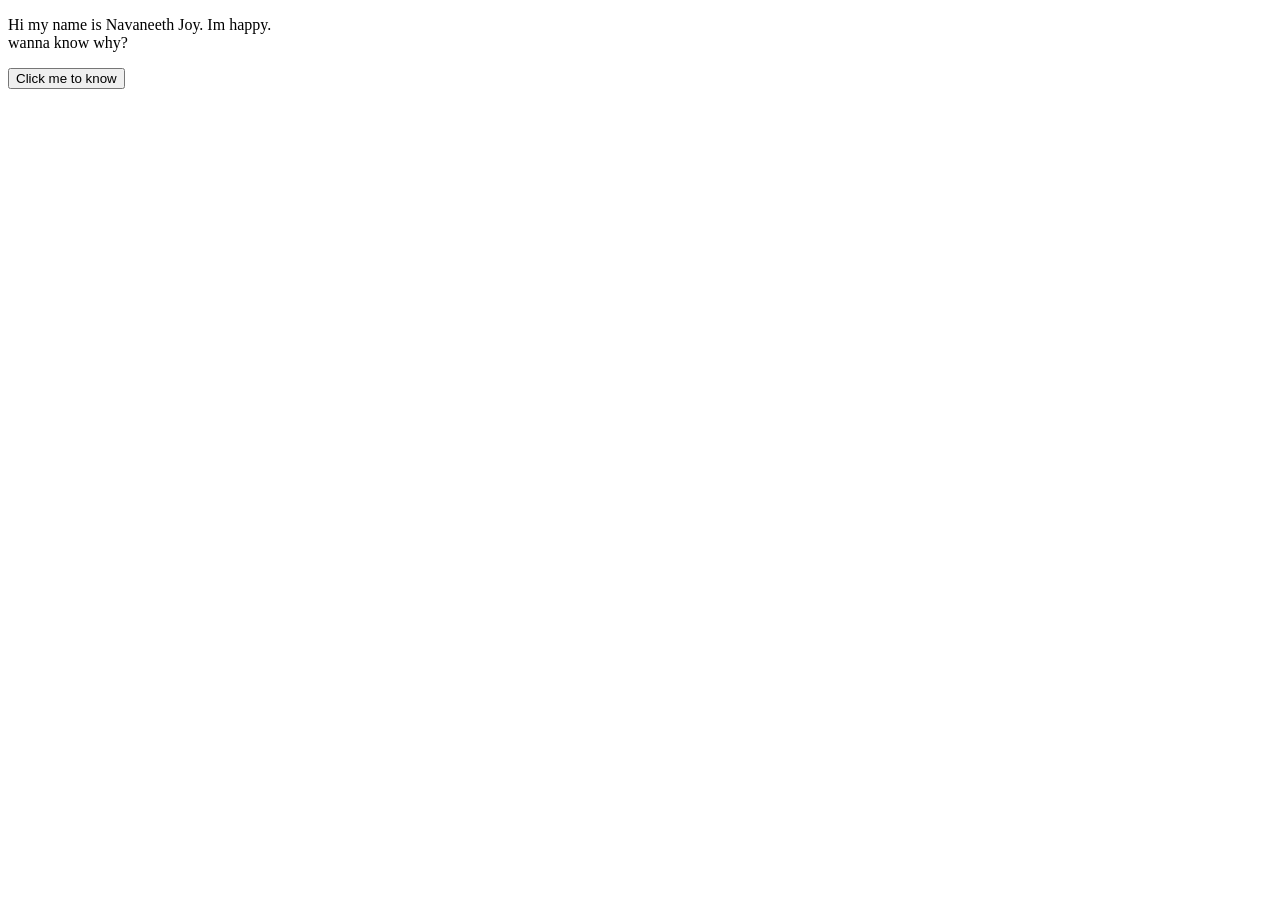
<file: index.html>
<!DOCTYPE html>
<html lang="en">
<head>
    <meta charset="UTF-8">
    <meta name="viewport" content="width=device-width, initial-scale=1.0">
    <title>Document</title>
</head>
<body>
    <p id="demo">Hi my name is Navaneeth Joy. Im happy. <br>wanna know why?</p>
    <button onclick="wannaKnow()">Click me to know</button>
    <script>
        function wannaKnow(){
             document.getElementById('demo').innerHTML="beacuse of Jesus..!";
        }
       
    </script>
</body>
</html>
</file>
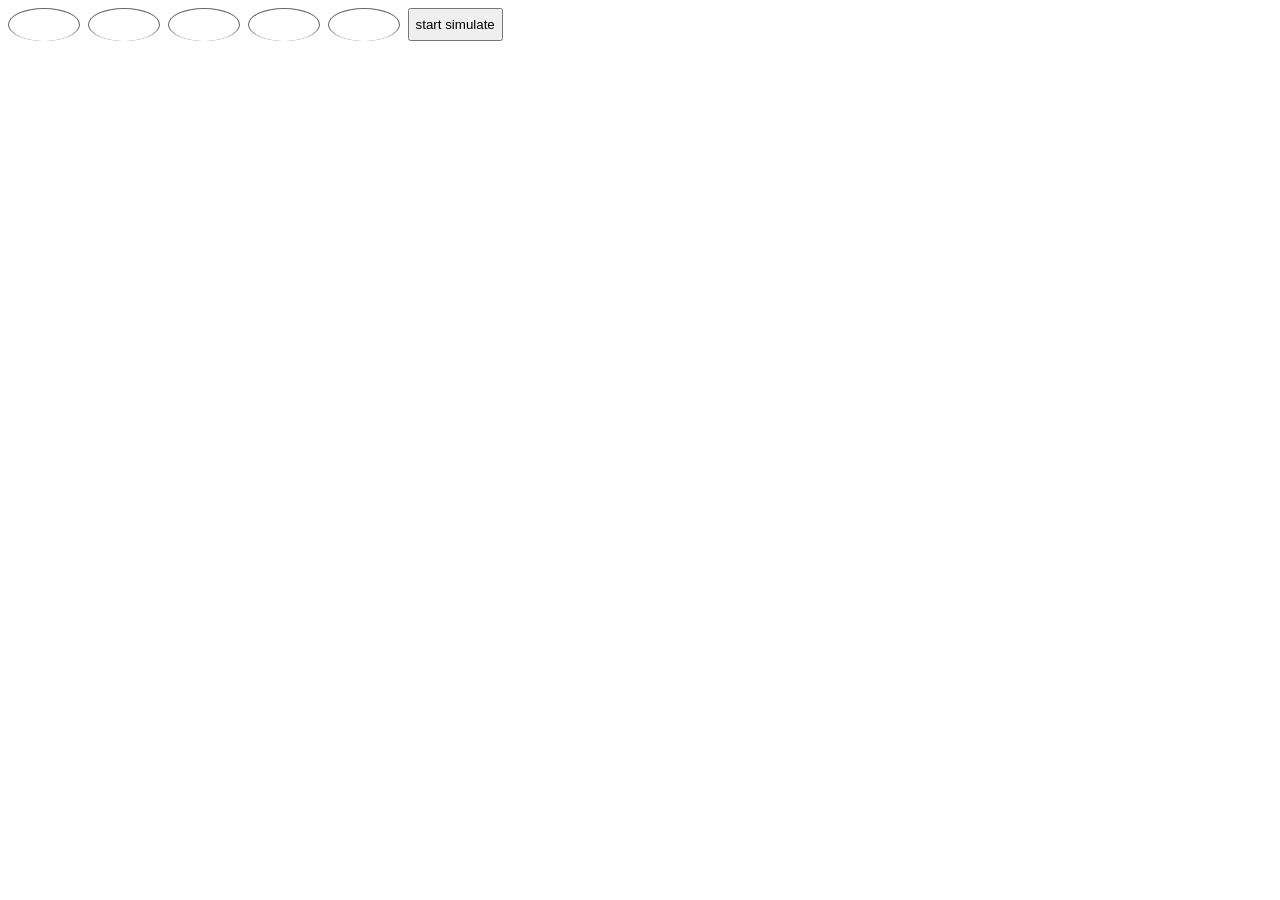
<file: F1timer/index.html>
<!DOCTYPE html>
<html lang="en">
<head>
    <meta charset="UTF-8">
    <meta name="viewport" content="width=device-width, initial-scale=1.0">
    <title>Document</title>
    <link rel="stylesheet" href="style.css">
</head>
<body>
    <div id="1" class="display"></div>
    <div id="2" class="display"></div>
    <div id="3" class="display"></div> 
    <div id="4" class="display"></div>
    <div id="5" class="display"></div> 
    <button onclick="displayCol()">start simulate</button>
    <script>
    function displayCol(){
        let interval = setInterval(function(){
            num1(1);
        },1000)
        let interval2 = setInterval(function(){
            num1(2);
        },2000);
        let interval3 = setInterval(function(){
            num1(3);
        },3000);
        let interval4 = setInterval(function(){
            num1(4);
        },4000)
        let interval5 = setInterval(function(){
            num1(5);
        },5000)
    }
    function num1(elementId){
        document.getElementById(elementId).style.background="red";
    }  
    
    </script>
</body>
</html>
</file>
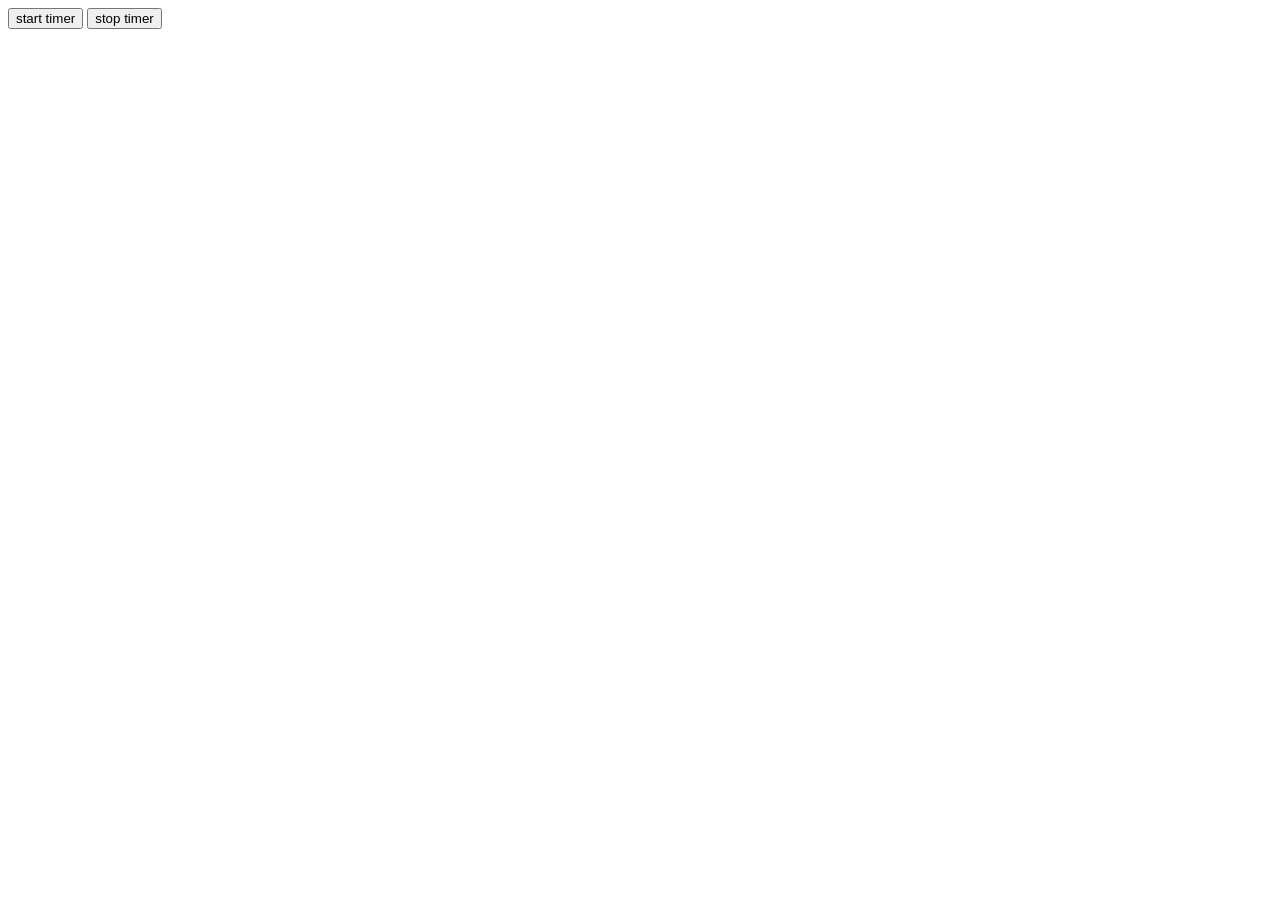
<file: functions/index.html>
<!DOCTYPE html>
<html lang="en">
<head>
    <meta charset="UTF-8">
    <meta name="viewport" content="width=device-width, initial-scale=1.0">
    <title>Document</title>
</head>
<body>
    <button onclick="startTimer()">start timer</button>
     <button onclick="stopTimer()">stop timer</button>
     <div id="blank">

     </div>
     <script>
        let timer;
        function startTimer(){
            timer=setTimeout(function(){
            document.getElementById("blank").innerHTML="finished"},5000)
        }
        function stopTimer(){
            clearTimeout(timer)
            document.getElementById("blank").innerHTML="timer has stoped";
        }
     </script>
</body>
</html>
</file>
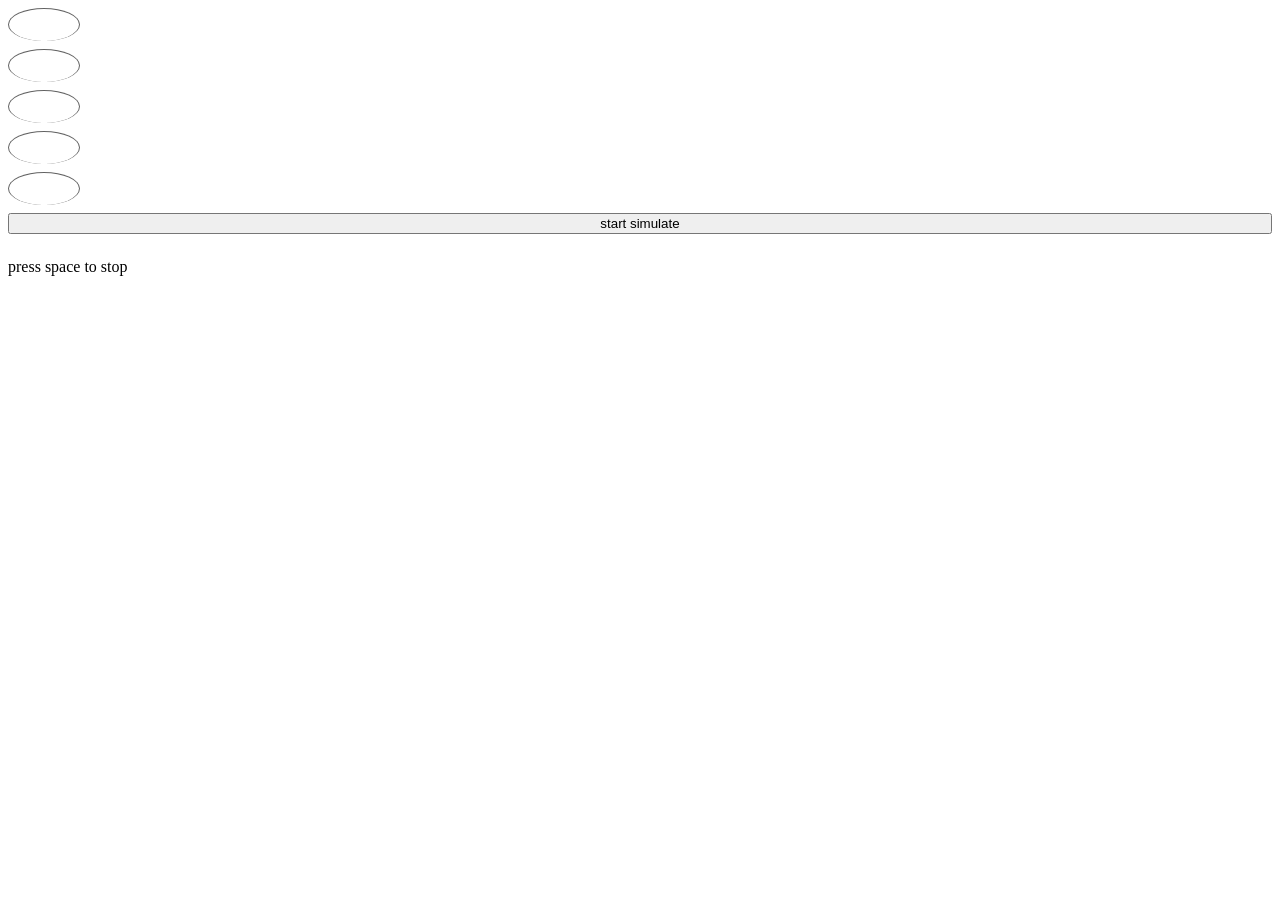
<file: F1timer/part1/index.html>
<!DOCTYPE html>
<html lang="en">
<head>
    <meta charset="UTF-8">
    <meta name="viewport" content="width=device-width, initial-scale=1.0">
    <title>Document</title>
    <link rel="stylesheet" href="style.css">
</head>
<body>
    <div id="1" class="display"></div>
    <div id="2" class="display"></div>
    <div id="3" class="display"></div> 
    <div id="4" class="display"></div>
    <div id="5" class="display"></div> 
    <button onclick="displayCol()">start simulate</button>
    <div class="content">
        <p>press space to stop</p>
    </div>

    <script>
    function displayCol(){
        let interval = setTimeout(function(){
            num1(1);
        },1000)
        let interval2 = setInterval(function(){
            num1(2);
        },2000);
        let interval3 = setInterval(function(){
            num1(3);
        },3000);
        let interval4 = setInterval(function(){
            num1(4);
        },4000)
        let interval5 = setInterval(function(){
            num1(5);
        },5000)
    }
    function num1(elementId){
        document.getElementById(elementId).style.background="red";
    }  
    
    </script>
</body>
</html>
</file>
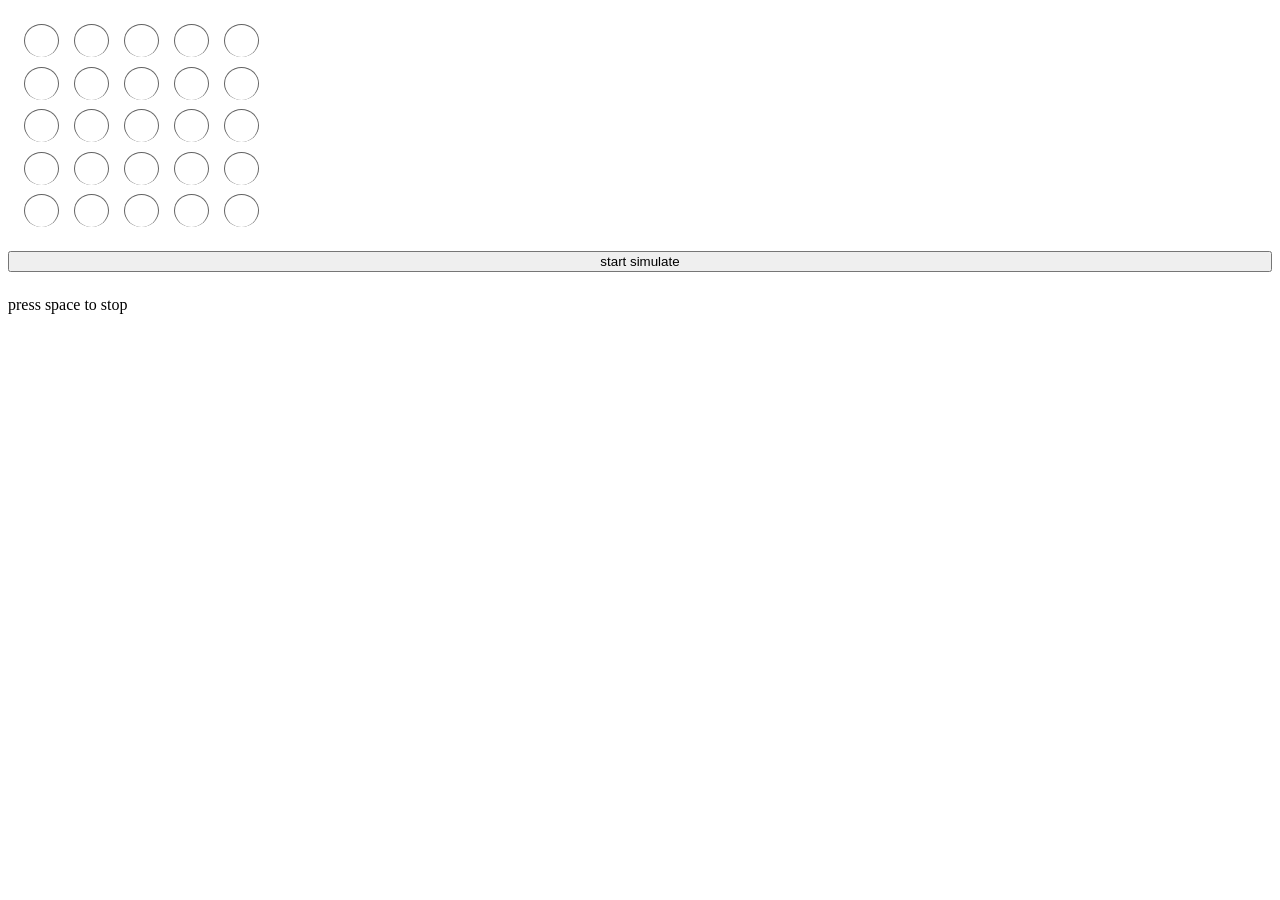
<file: F1timer/part2/index.html>
<!DOCTYPE html>
<html lang="en">
<head>
    <meta charset="UTF-8">
    <meta name="viewport" content="width=device-width, initial-scale=1.0">
    <title>Document</title>
    <link rel="stylesheet" href="style.css">
</head>
<body>
    <div class="dis-board">
    <div class="first">
    <div id="1" class="display"></div>
    <div id="2" class="display"></div>
    <div id="3" class="display"></div> 
    <div id="4" class="display"></div>
    <div id="5" class="display"></div> 
    </div>

    <div class="second">
    <div id="6" class="display"></div>
    <div id="7" class="display"></div>
    <div id="8" class="display"></div> 
    <div id="9" class="display"></div>
    <div id="10" class="display"></div> 
    </div>
    <div class="second">
    <div id="11" class="display"></div>
    <div id="12" class="display"></div>
    <div id="13" class="display"></div> 
    <div id="14" class="display"></div>
    <div id="15" class="display"></div> 
    </div>
    <div class="second">
    <div id="16" class="display"></div>
    <div id="17" class="display"></div>
    <div id="18" class="display"></div> 
    <div id="19" class="display"></div>
    <div id="20" class="display"></div> 
    </div>
    <div class="second">
    <div id="21" class="display"></div>
    <div id="22" class="display"></div>
    <div id="23" class="display"></div> 
    <div id="24" class="display"></div>
    <div id="25" class="display"></div> 
    </div>

    </div>
    
    <button onclick="displayCol()">start simulate</button>
    <div class="content">
        <p>press space to stop</p>
    </div>

    <script>
    function displayCol(){
        let interval = setTimeout(function(){
            num1(1);
            num1(2);
            num1(3);
            num1(4);
            num1(5);
        },1000)
        let interval2 = setInterval(function(){
            num1(6);
            num1(7);
            num1(8);
            num1(9);
            num1(10);
        },2000);
        let interval3 = setInterval(function(){
            num1(11);
            num1(12);
            num1(13);
            num1(14);
            num1(15);
        },3000);
        let interval4 = setInterval(function(){
            num1(16);
            num1(17);
            num1(18);
            num1(19);
            num1(20);
        },4000)
        let interval5 = setInterval(function(){
            num1(21);
            num1(22);
            num1(23);
            num1(24);
            num1(25);
        },5000)
    }
    function num1(elementId){
        document.getElementById(elementId).style.background="red";
    }  
    
    </script>
</body>
</html>
</file>
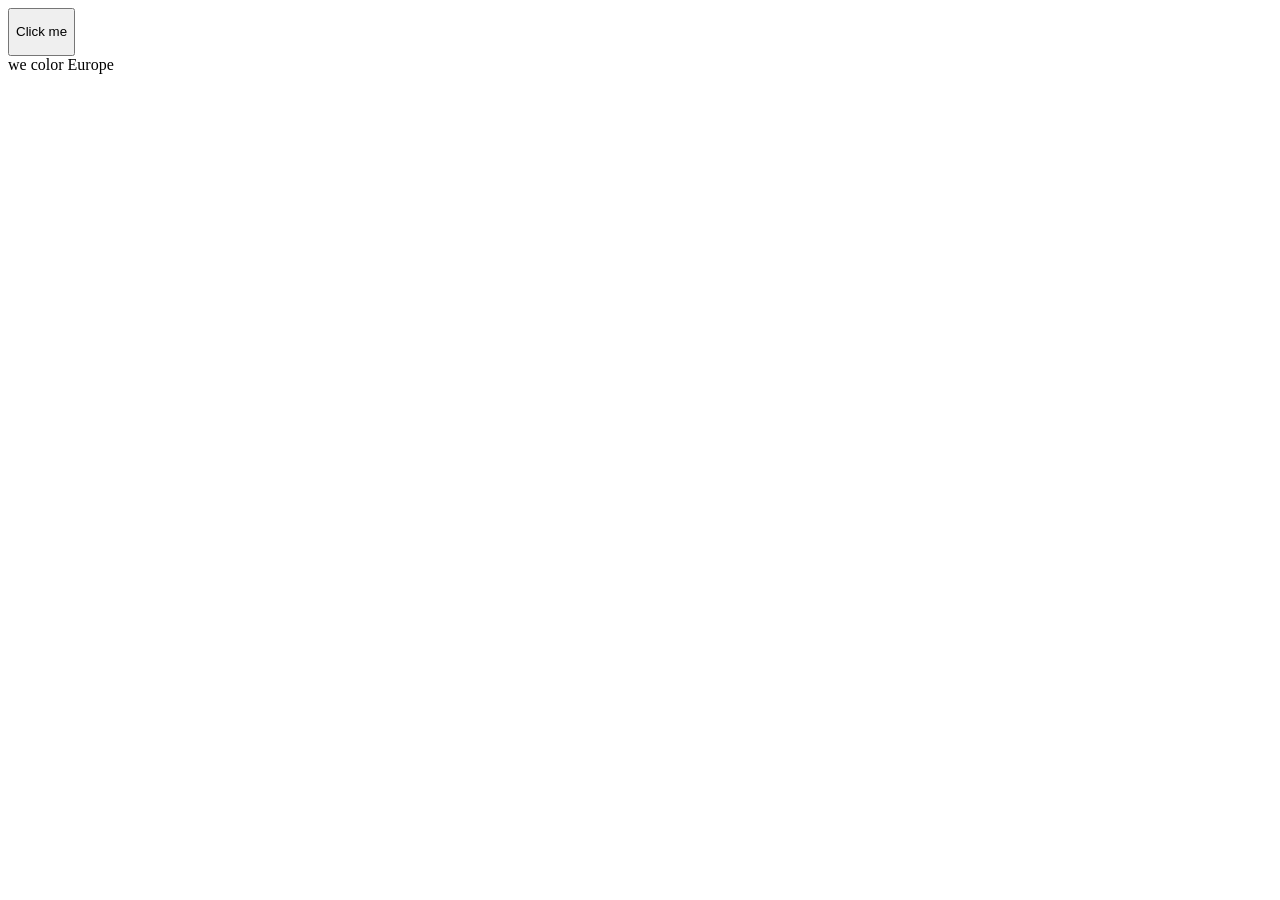
<file: functions/barcelona.html>
<!DOCTYPE html>
<html lang="en">
<head>
    <meta charset="UTF-8">
    <meta name="viewport" content="width=device-width, initial-scale=1.0">
    <title>barca</title>
</head>
<body>
    <button onclick="invokeColor()">
        <p id="display">Click me</p>
    </button>
    <div id="colors">we color Europe</div>
    <div id="colors"></div>
    <div id="colors"></div>
    <script>
        let timer;
        function invokeColor(){
            (yellow);
            (blue);
            (red);
        }
        function red(){
                document.getElementById('colors').style.color="red";
        }
        function blue(){
                document.getElementById('colors').style.color="blue";
                }
        function yellow(){
                document.getElementById('colors').style.color="yellow";
                }
    </script>
</body>
</html>
</file>
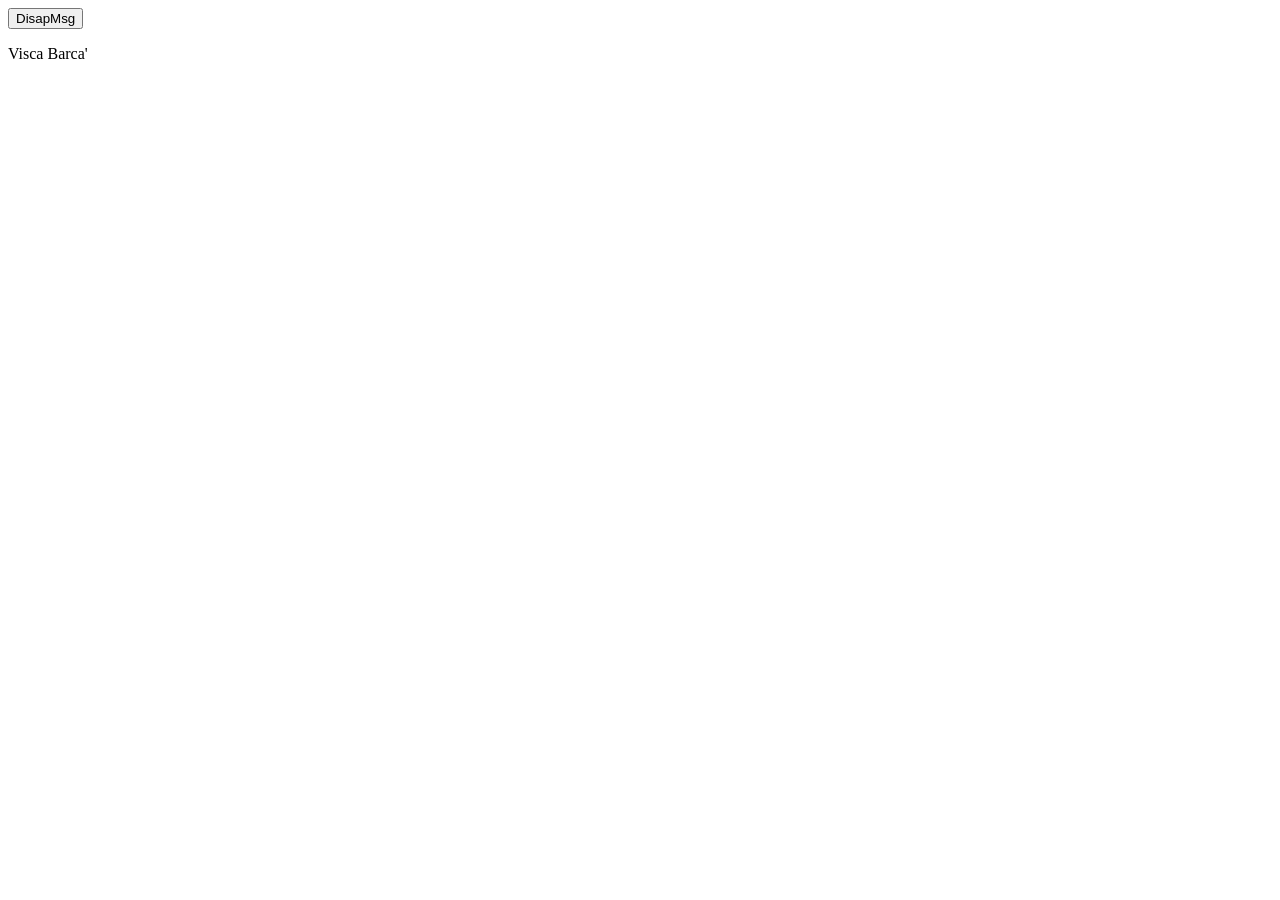
<file: functions/msgtimeout.html>
<!DOCTYPE html>
<html lang="en">
<head>
    <meta charset="UTF-8">
    <meta name="viewport" content="width=device-width, initial-scale=1.0">
    <title>Document</title>
</head>
<body>
    <button onclick="disapMsg()">DisapMsg</button>
    <div id="demo">
        <p id="moto">Visca Barca'</p>
        <p id="new"></p>
    </div>
    <script>
        let timer;
        function disapMsg(){
            timer=setInterval(function(){
            document.getElementById("demo").style.display="none";
            },2000)
            display();
        }
        function display(){
            document.getElementById("new").innerHTML="This message will disappear in 2s.."
        }
    </script>
</body>
</html>
</file>
<file: F1timer/style.css>
.display{
    border: 1px solid rgb(98, 98, 98);
    width: 3%;
    padding: 1rem;
    border-radius: 90%;
    border-bottom: none;
}
body{
    display: flex;
    gap: 0.5rem;
}
</file>
<file: F1timer/part1/style.css>
.display{
    border: 1px solid rgb(98, 98, 98);
    width: 3%;
    padding: 1rem;
    border-radius: 90%;
    border-bottom: none;
}
body{
    display: flex;
    gap: 0.5rem;
    flex-direction: column;
}
.content{
    display: flex;
    flex-direction: column;
}
</file>
<file: F1timer/part2/style.css>
.display{
    border: 1px solid rgb(98, 98, 98);
    width: 3%;
    padding: 1rem;
    border-radius: 90%;
    border-bottom: none;
}
body{
    display: flex;
    gap: 0.5rem;
    flex-direction: column;
}
.content{
    display: flex;
    flex-direction: column;
}
.dis-board{
    display: flex;
    gap: 1rem;
    padding: 1rem;
}
.first, .second{
    display: flex;
    flex-direction: column;
    gap: 0.6rem;
}
</file>
